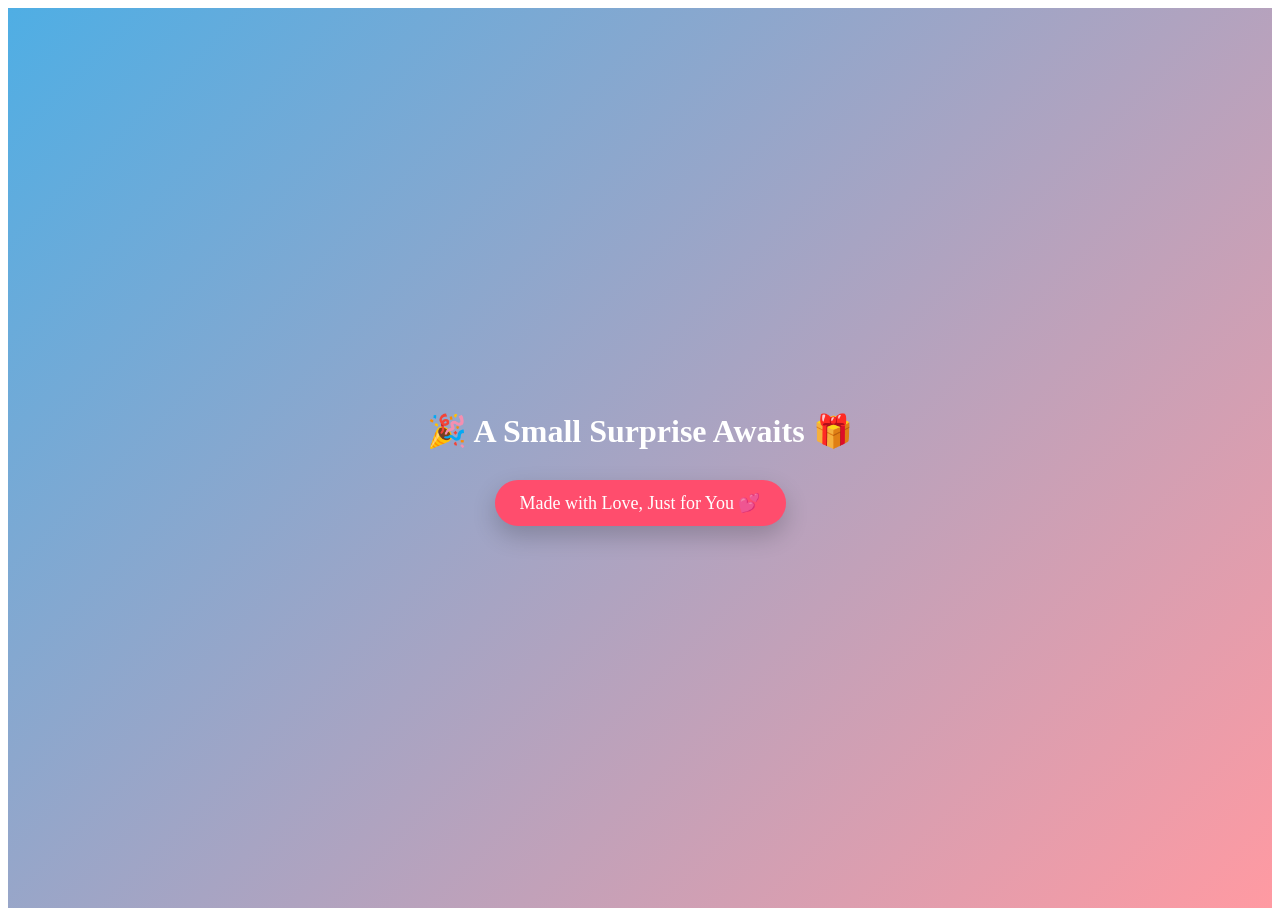
<file: index.html>
<!DOCTYPE html>
<html lang="en">
<head>
    <meta charset="UTF-8">
    <meta name="viewport" content="width=device-width, initial-scale=1.0">
    <title>Intro</title>
    <link rel="stylesheet" href="./index.css">
</head>
<body>

<div class="intro">
    <h1 class="intro-title">🎉 A Small Surprise Awaits 🎁</h1>

    <a href="./Home.html" class="btn">
        Made with Love, Just for You 💕
    </a>
</div>

</body>
</html>
</file>
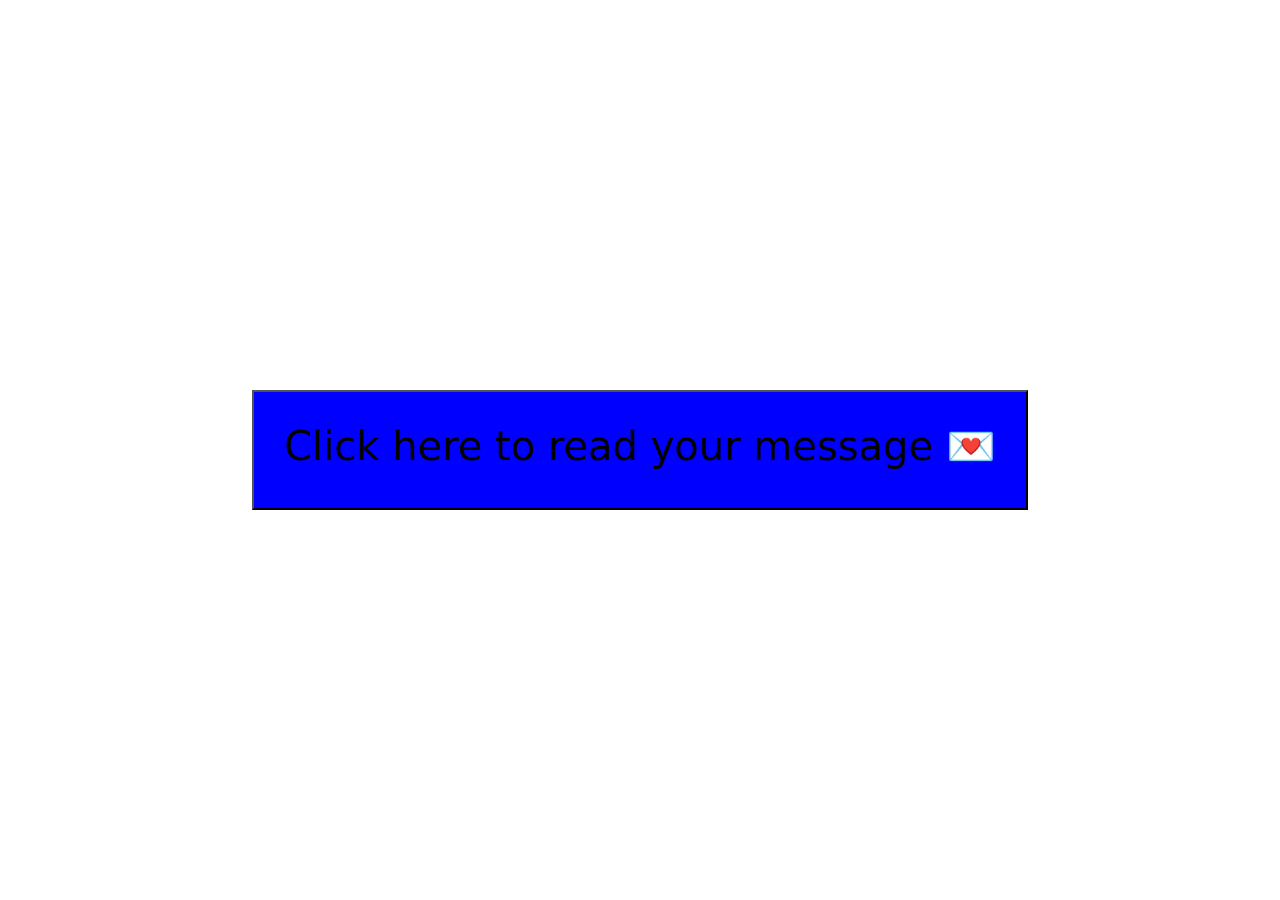
<file: second.html>
<!DOCTYPE html>
<html lang="en">
<head>
    <meta charset="UTF-8">
    <meta name="viewport" content="width=device-width, initial-scale=1.0">
    <title>Message</title>
    <link rel="stylesheet" href="./index.css">
    <link href="https://cdn.jsdelivr.net/npm/bootstrap@5.3.8/dist/css/bootstrap.min.css" rel="stylesheet">
    <script src="https://cdn.jsdelivr.net/npm/bootstrap@5.3.8/dist/js/bootstrap.bundle.min.js"></script>
</head>
<body>
    <div class="confetti"> </div>
        <div class="container">
        <button onclick="openMessage()">
            <h1>Click here to read your message 💌</h1>
        </button>
        <audio id="music" src="./assets/nastelbom-happy-birthday-471481.mp3" loop></audio>
        <div id="message" style="display:none;" class="message-box">
    <div class="accordion accordion-flush" id="accordionFlushExample">
  <div class="accordion-item">
    <h2 class="accordion-header" id="flush-headingOne">
      <button class="accordion-button collapsed" type="button" data-bs-toggle="collapse" data-bs-target="#flush-collapseOne" aria-expanded="false" aria-controls="flush-collapseOne">
       💌 A Message Just For You
      </button>
    </h2>
    <div id="flush-collapseOne" class="accordion-collapse collapse" aria-labelledby="flush-headingOne" data-bs-parent="#accordionFlushExample">
      <div class="accordion-body">
        Happy Birthday to the one who drives me crazy in the best way. You’re not just my love—you’re my favorite obsession.”<br><br> You’re dangerously irresistible. Happy Birthday. From the moment you walked into my life, everything changed in ways I never imagined. <br><br> You didn’t just steal my heart—you completely took over my world, my thoughts, and every beat of my heart. <br><br>There’s something about you that drives me crazy in the best way, something I can’t explain but never want to lose. <br><br>You’re my weakness and my strength at the same time, the one I crave, the one I choose every single day. <br><br>I don’t just love you—I feel you in every part of me. <br><br>On your special day, I just want you to know that I’m yours in ways words can’t fully express, and no matter what, I’ll keep wanting you, loving you, and choosing you over and over again. Happy Birthday, my everything.” ❤️🔥” <h1>[base64]</h1>
      </div>
    </div>
  </div>
</div>
        </div>
    </div>
   
    
</body>
<script src="./index.js"></script>
</html>
</file>
<file: index.css>
.background{
     position: fixed;
    top: 0;
    left: 0;
    width: 100%;
    height: 100vh;

    display: flex;
    justify-content: center;
    align-items: center;
    gap: 60px;

    padding: 20px;          
    box-sizing: border-box; 
    flex-wrap: wrap;       
    overflow: hidden; 
}

.message-box {
    width: 90%;
    max-width: 500px;
    margin: auto;
}

.accordion-body {
    word-wrap: break-word;
    overflow-wrap: break-word;
}

.background img {
    max-width: 250px;
    width: 100%;
    height: auto;
}

#imageJo{
    width: 320px;
    height: 450px;
    border-radius: 50%;
    border: 3px solid white;
    box-shadow: 0 10px 30px rgba(0,0,0,0.3);
    animation: zoomIn 1.5s ease;
}
#date{
    background-color: rgb(214, 73, 97);
    font-family: cursive;
    border-radius: 20px;
    text-align: center;
    
}

#first {
    color: #ff4d6d;
    font-size: 48px;
    letter-spacing: 2px;
    text-shadow: 2px 2px 12px rgba(0,0,0,0.25);
}

.main-background {
    position: fixed;
    top: 0;    
    left: 0;
    width: 100%;
    height: 100%;

    background: url('https://images.rawpixel.com/image_800/cHJpdmF0ZS9sci9pbWFnZXMvd2Vic2l0ZS8yMDIzLTA5L3Jhd3BpeGVsX29mZmljZV8xOV9iYWNrZ3JvdW5kX29mX2tpZHNfYmlydGhkYXlfcGFydHlfX21pbmltYWxfX185NjAzODc1Zi00MDU3LTQ4NmMtYmRjZC02ZmI3ZmU5YmExNzRfMS5qcGc.jpg') 
                no-repeat center center/cover;

    z-index: 0;
}

@keyframes zoomIn {
    from {
        transform: scale(0.8);
        opacity: 0;
    }
    to {
        transform: scale(1);
        opacity: 1;
    }
}

.btn-container {
    height: 100vh;              
    display: flex;
    justify-content: center;    
    align-items: center;
}
button{
    background-color: blue;
    font-size: 30px;
    border-radius: 25px;
    padding: 30px;
}
a{
    color: white;
    text-decoration: none;
}
.container{
    position: relative;
    height:100vh;
    display:flex;
    justify-content: center;
    align-items:center;
    flex-direction: column;
    z-index: 1;  
}
.confetti{
    position:fixed;
    top:0%;
    left:0%;
    width: 100%;
    height:100%;
    z-index: 0;
    pointer-events: none;
    background: url('https://i.pinimg.com/originals/07/03/48/0703483f8e3100d87497817030fb903f.gif');
}

@media (max-width: 768px) {

    .intro-title {
        font-size: 24px;
    }

    .btn {
        font-size: 16px;
    }

    #imageJo {
        max-width: 220px;
    }

    .click-text {
        font-size: 16px;
    }
    @media (max-width: 768px) {
    .background {
        flex-direction: column;
        gap: 30px;
    }
}
@media (max-width: 768px) {
    .message-box {
        width: 105%;
    }

    .accordion-body {
        font-size: 14px;
        line-height: 1.6;
    }

    button h1 {
        font-size: 18px;
    }
}
}

.message-box {
    max-width: 600px;
    margin: 40px auto;
    padding: 10px;
}

.message-text {
    font-size: 16px;
    line-height: 1.8;
    text-align: justify;
    padding: 20px;
}

.accordion-button {
    font-weight: 600;
}
.intro {
    height: 100vh;
    background: linear-gradient(135deg, #4faee4, #ff9aa2);
    display: flex;
    flex-direction: column;
    justify-content: center;
    align-items: center;
}

.intro-title {
    color: white;
    font-size: 32px;
    margin-bottom: 30px;
    text-align: center;
}

.btn {
    background: #ff4d6d;
    color: white;
    font-size: 18px;
    padding: 12px 25px;
    border-radius: 30px;
    text-decoration: none;
    box-shadow: 0 10px 25px rgba(0,0,0,0.2);
    transition: 0.3s;
}

.btn:hover {
    transform: scale(1.1);
}
</file>
